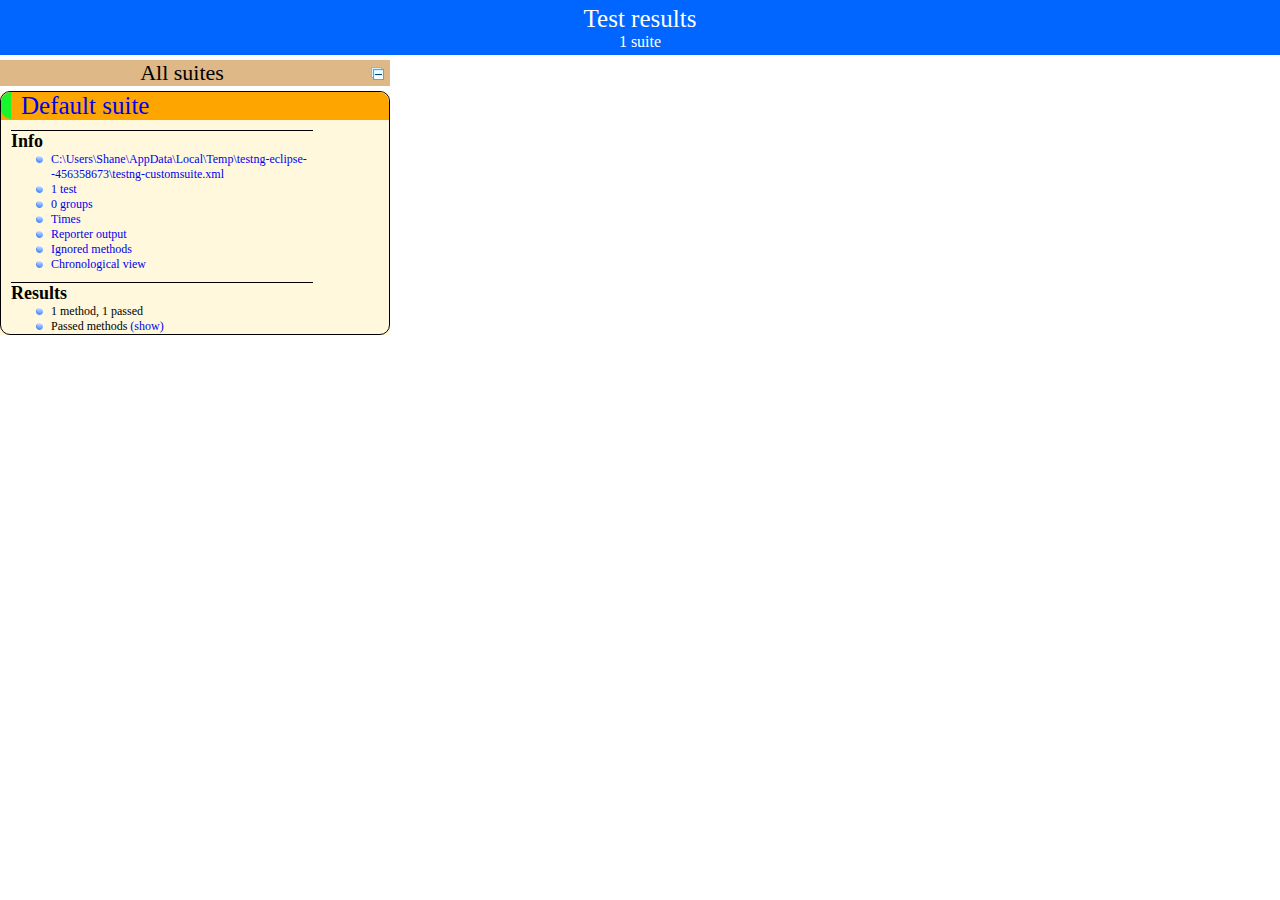
<file: BBKeys_Metrics/test-output/index.html>
<!DOCTYPE html>

<html>
  <head>
  <title>TestNG reports</title>

    <link type="text/css" href="testng-reports.css" rel="stylesheet" />  
    <script type="text/javascript" src="jquery-1.7.1.min.js"></script>
    <script type="text/javascript" src="testng-reports.js"></script>
    <script type="text/javascript" src="https://www.google.com/jsapi"></script>
    <script type='text/javascript'>
      google.load('visualization', '1', {packages:['table']});
      google.setOnLoadCallback(drawTable);
      var suiteTableInitFunctions = new Array();
      var suiteTableData = new Array();
    </script>
    <!--
      <script type="text/javascript" src="jquery-ui/js/jquery-ui-1.8.16.custom.min.js"></script>
     -->
  </head>

  <body>
    <div class="top-banner-root">
      <span class="top-banner-title-font">Test results</span>
      <br/>
      <span class="top-banner-font-1">1 suite</span>
    </div> <!-- top-banner-root -->
    <div class="navigator-root">
      <div class="navigator-suite-header">
        <span>All suites</span>
        <a href="#" class="collapse-all-link" title="Collapse/expand all the suites">
          <img class="collapse-all-icon" src="collapseall.gif">
          </img> <!-- collapse-all-icon -->
        </a> <!-- collapse-all-link -->
      </div> <!-- navigator-suite-header -->
      <div class="suite">
        <div class="rounded-window">
          <div class="suite-header light-rounded-window-top">
            <a href="#" class="navigator-link" panel-name="suite-Default_suite">
              <span class="suite-name border-passed">Default suite</span>
            </a> <!-- navigator-link -->
          </div> <!-- suite-header light-rounded-window-top -->
          <div class="navigator-suite-content">
            <div class="suite-section-title">
              <span>Info</span>
            </div> <!-- suite-section-title -->
            <div class="suite-section-content">
              <ul>
                <li>
                  <a href="#" class="navigator-link " panel-name="test-xml-Default_suite">
                    <span>C:\Users\Shane\AppData\Local\Temp\testng-eclipse--456358673\testng-customsuite.xml</span>
                  </a> <!-- navigator-link  -->
                </li>
                <li>
                  <a href="#" class="navigator-link " panel-name="testlist-Default_suite">
                    <span class="test-stats">1 test</span>
                  </a> <!-- navigator-link  -->
                </li>
                <li>
                  <a href="#" class="navigator-link " panel-name="group-Default_suite">
                    <span>0 groups</span>
                  </a> <!-- navigator-link  -->
                </li>
                <li>
                  <a href="#" class="navigator-link " panel-name="times-Default_suite">
                    <span>Times</span>
                  </a> <!-- navigator-link  -->
                </li>
                <li>
                  <a href="#" class="navigator-link " panel-name="reporter-Default_suite">
                    <span>Reporter output</span>
                  </a> <!-- navigator-link  -->
                </li>
                <li>
                  <a href="#" class="navigator-link " panel-name="ignored-methods-Default_suite">
                    <span>Ignored methods</span>
                  </a> <!-- navigator-link  -->
                </li>
                <li>
                  <a href="#" class="navigator-link " panel-name="chronological-Default_suite">
                    <span>Chronological view</span>
                  </a> <!-- navigator-link  -->
                </li>
              </ul>
            </div> <!-- suite-section-content -->
            <div class="result-section">
              <div class="suite-section-title">
                <span>Results</span>
              </div> <!-- suite-section-title -->
              <div class="suite-section-content">
                <ul>
                  <li>
                    <span class="method-stats">1 method,   1 passed</span>
                  </li>
                  <li>
                    <span class="method-list-title passed">Passed methods</span>
                    <span class="show-or-hide-methods passed">
                      <a href="#" panel-name="suite-Default_suite" class="hide-methods passed suite-Default_suite"> (hide)</a> <!-- hide-methods passed suite-Default_suite -->
                      <a href="#" panel-name="suite-Default_suite" class="show-methods passed suite-Default_suite"> (show)</a> <!-- show-methods passed suite-Default_suite -->
                    </span>
                    <div class="method-list-content passed suite-Default_suite">
                      <span>
                        <img width="3%" src="passed.png"/>
                        <a href="#" class="method navigator-link" panel-name="suite-Default_suite" title="TestingMVC.ModelTest" hash-for-method="getTopLeaders">getTopLeaders</a> <!-- method navigator-link -->
                      </span>
                      <br/>
                    </div> <!-- method-list-content passed suite-Default_suite -->
                  </li>
                </ul>
              </div> <!-- suite-section-content -->
            </div> <!-- result-section -->
          </div> <!-- navigator-suite-content -->
        </div> <!-- rounded-window -->
      </div> <!-- suite -->
    </div> <!-- navigator-root -->
    <div class="wrapper">
      <div class="main-panel-root">
        <div panel-name="suite-Default_suite" class="panel Default_suite">
          <div class="suite-Default_suite-class-passed">
            <div class="main-panel-header rounded-window-top">
              <img src="passed.png"/>
              <span class="class-name">TestingMVC.ModelTest</span>
            </div> <!-- main-panel-header rounded-window-top -->
            <div class="main-panel-content rounded-window-bottom">
              <div class="method">
                <div class="method-content">
                  <a name="getTopLeaders">
                  </a> <!-- getTopLeaders -->
                  <span class="method-name">getTopLeaders</span>
                </div> <!-- method-content -->
              </div> <!-- method -->
            </div> <!-- main-panel-content rounded-window-bottom -->
          </div> <!-- suite-Default_suite-class-passed -->
        </div> <!-- panel Default_suite -->
        <div panel-name="test-xml-Default_suite" class="panel">
          <div class="main-panel-header rounded-window-top">
            <span class="header-content">C:\Users\Shane\AppData\Local\Temp\testng-eclipse--456358673\testng-customsuite.xml</span>
          </div> <!-- main-panel-header rounded-window-top -->
          <div class="main-panel-content rounded-window-bottom">
            <pre>
&lt;?xml version=&quot;1.0&quot; encoding=&quot;UTF-8&quot;?&gt;
&lt;!DOCTYPE suite SYSTEM &quot;http://testng.org/testng-1.0.dtd&quot;&gt;
&lt;suite name=&quot;Default suite&quot;&gt;
  &lt;test verbose=&quot;2&quot; name=&quot;Default test&quot;&gt;
    &lt;classes&gt;
      &lt;class name=&quot;TestingMVC.ModelTest&quot;/&gt;
    &lt;/classes&gt;
  &lt;/test&gt; &lt;!-- Default test --&gt;
&lt;/suite&gt; &lt;!-- Default suite --&gt;
            </pre>
          </div> <!-- main-panel-content rounded-window-bottom -->
        </div> <!-- panel -->
        <div panel-name="testlist-Default_suite" class="panel">
          <div class="main-panel-header rounded-window-top">
            <span class="header-content">Tests for Default suite</span>
          </div> <!-- main-panel-header rounded-window-top -->
          <div class="main-panel-content rounded-window-bottom">
            <ul>
              <li>
                <span class="test-name">Default test (1 class)</span>
              </li>
            </ul>
          </div> <!-- main-panel-content rounded-window-bottom -->
        </div> <!-- panel -->
        <div panel-name="group-Default_suite" class="panel">
          <div class="main-panel-header rounded-window-top">
            <span class="header-content">Groups for Default suite</span>
          </div> <!-- main-panel-header rounded-window-top -->
          <div class="main-panel-content rounded-window-bottom">
          </div> <!-- main-panel-content rounded-window-bottom -->
        </div> <!-- panel -->
        <div panel-name="times-Default_suite" class="panel">
          <div class="main-panel-header rounded-window-top">
            <span class="header-content">Times for Default suite</span>
          </div> <!-- main-panel-header rounded-window-top -->
          <div class="main-panel-content rounded-window-bottom">
            <div class="times-div">
              <script type="text/javascript">
suiteTableInitFunctions.push('tableData_Default_suite');
function tableData_Default_suite() {
var data = new google.visualization.DataTable();
data.addColumn('number', 'Number');
data.addColumn('string', 'Method');
data.addColumn('string', 'Class');
data.addColumn('number', 'Time (ms)');
data.addRows(1);
data.setCell(0, 0, 0)
data.setCell(0, 1, 'getTopLeaders')
data.setCell(0, 2, 'TestingMVC.ModelTest')
data.setCell(0, 3, 8181);
window.suiteTableData['Default_suite']= { tableData: data, tableDiv: 'times-div-Default_suite'}
return data;
}
              </script>
              <span class="suite-total-time">Total running time: 8 seconds</span>
              <div id="times-div-Default_suite">
              </div> <!-- times-div-Default_suite -->
            </div> <!-- times-div -->
          </div> <!-- main-panel-content rounded-window-bottom -->
        </div> <!-- panel -->
        <div panel-name="reporter-Default_suite" class="panel">
          <div class="main-panel-header rounded-window-top">
            <span class="header-content">Reporter output for Default suite</span>
          </div> <!-- main-panel-header rounded-window-top -->
          <div class="main-panel-content rounded-window-bottom">
          </div> <!-- main-panel-content rounded-window-bottom -->
        </div> <!-- panel -->
        <div panel-name="ignored-methods-Default_suite" class="panel">
          <div class="main-panel-header rounded-window-top">
            <span class="header-content">0 ignored methods</span>
          </div> <!-- main-panel-header rounded-window-top -->
          <div class="main-panel-content rounded-window-bottom">
          </div> <!-- main-panel-content rounded-window-bottom -->
        </div> <!-- panel -->
        <div panel-name="chronological-Default_suite" class="panel">
          <div class="main-panel-header rounded-window-top">
            <span class="header-content">Methods in chronological order</span>
          </div> <!-- main-panel-header rounded-window-top -->
          <div class="main-panel-content rounded-window-bottom">
            <div class="chronological-class">
              <div class="chronological-class-name">TestingMVC.ModelTest</div> <!-- chronological-class-name -->
              <div class="test-method">
                <span class="method-name">getTopLeaders</span>
                <span class="method-start">0 ms</span>
              </div> <!-- test-method -->
          </div> <!-- main-panel-content rounded-window-bottom -->
        </div> <!-- panel -->
      </div> <!-- main-panel-root -->
    </div> <!-- wrapper -->
  </body>
</html>
</file>
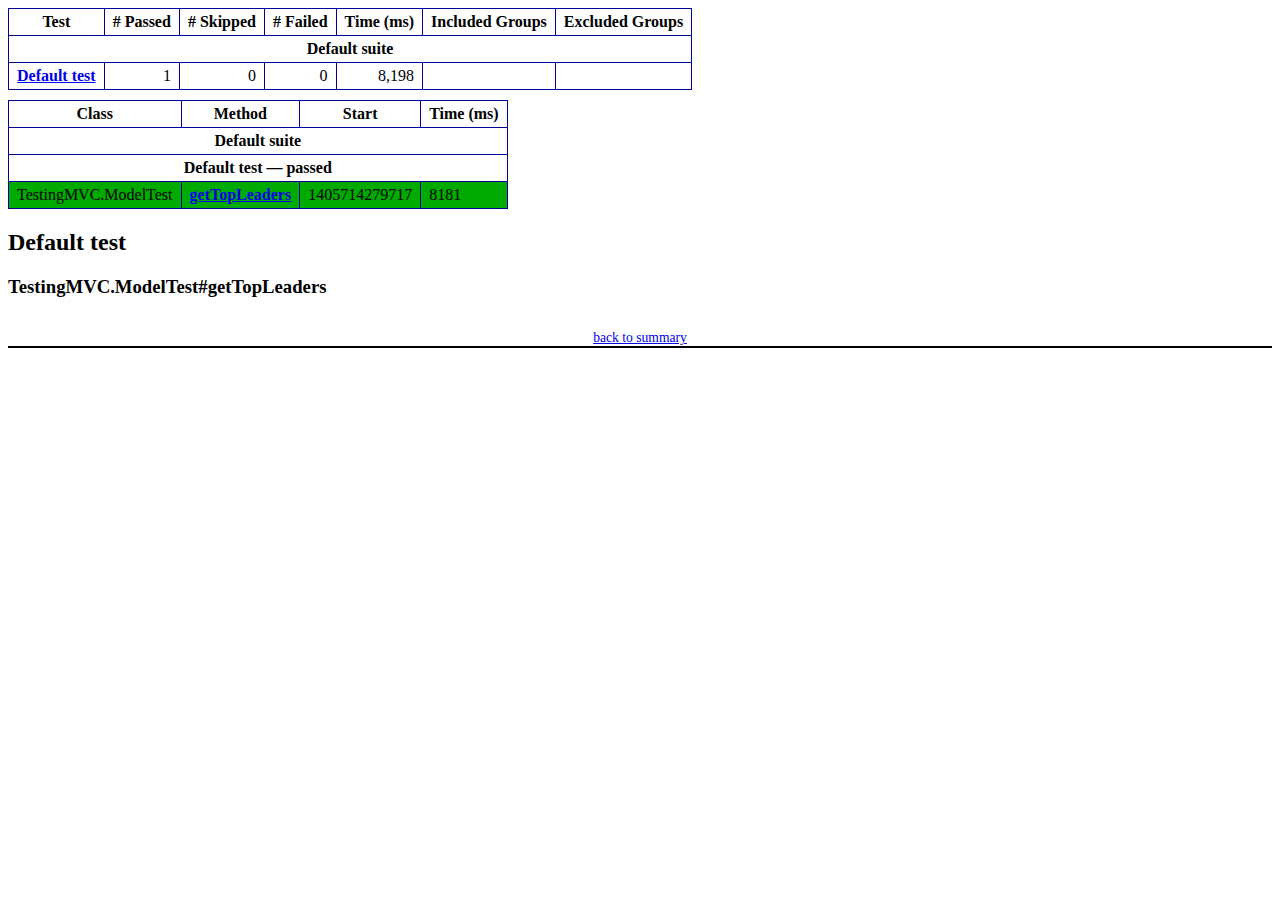
<file: BBKeys_Metrics/test-output/emailable-report.html>
<!DOCTYPE html PUBLIC "-//W3C//DTD XHTML 1.1//EN" "http://www.w3.org/TR/xhtml11/DTD/xhtml11.dtd">
<html xmlns="http://www.w3.org/1999/xhtml"><head><title>TestNG Report</title><style type="text/css">table {margin-bottom:10px;border-collapse:collapse;empty-cells:show}th,td {border:1px solid #009;padding:.25em .5em}th {vertical-align:bottom}td {vertical-align:top}table a {font-weight:bold}.stripe td {background-color: #E6EBF9}.num {text-align:right}.passedodd td {background-color: #3F3}.passedeven td {background-color: #0A0}.skippedodd td {background-color: #DDD}.skippedeven td {background-color: #CCC}.failedodd td,.attn {background-color: #F33}.failedeven td,.stripe .attn {background-color: #D00}.stacktrace {white-space:pre;font-family:monospace}.totop {font-size:85%;text-align:center;border-bottom:2px solid #000}</style></head><body><table><tr><th>Test</th><th># Passed</th><th># Skipped</th><th># Failed</th><th>Time (ms)</th><th>Included Groups</th><th>Excluded Groups</th></tr><tr><th colspan="7">Default suite</th></tr><tr><td><a href="#t0">Default test</a></td><td class="num">1</td><td class="num">0</td><td class="num">0</td><td class="num">8,198</td><td></td><td></td></tr></table><table><thead><tr><th>Class</th><th>Method</th><th>Start</th><th>Time (ms)</th></tr></thead><tbody><tr><th colspan="4">Default suite</th></tr></tbody><tbody id="t0"><tr><th colspan="4">Default test &#8212; passed</th></tr><tr class="passedeven"><td rowspan="1">TestingMVC.ModelTest</td><td><a href="#m0">getTopLeaders</a></td><td rowspan="1">1405714279717</td><td rowspan="1">8181</td></tr></tbody></table><h2>Default test</h2><h3 id="m0">TestingMVC.ModelTest#getTopLeaders</h3><table class="result"></table><p class="totop"><a href="#summary">back to summary</a></p></body></html>
</file>
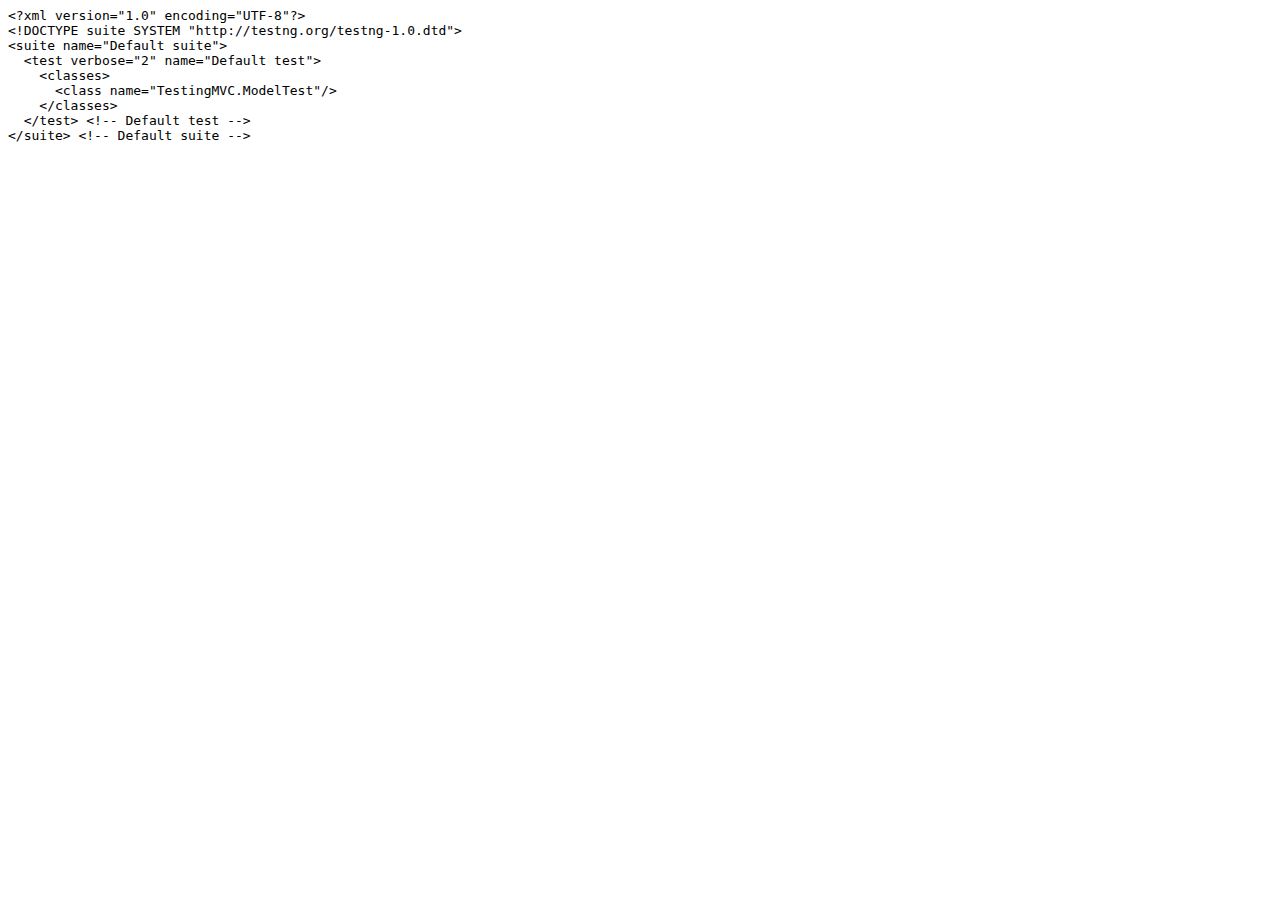
<file: BBKeys_Metrics/test-output/old/Default suite/testng.xml.html>
<html><head><title>testng.xml for Default suite</title></head><body><tt>&lt;?xml&nbsp;version="1.0"&nbsp;encoding="UTF-8"?&gt;<br/>&lt;!DOCTYPE&nbsp;suite&nbsp;SYSTEM&nbsp;"http://testng.org/testng-1.0.dtd"&gt;<br/>&lt;suite&nbsp;name="Default&nbsp;suite"&gt;<br/>&nbsp;&nbsp;&lt;test&nbsp;verbose="2"&nbsp;name="Default&nbsp;test"&gt;<br/>&nbsp;&nbsp;&nbsp;&nbsp;&lt;classes&gt;<br/>&nbsp;&nbsp;&nbsp;&nbsp;&nbsp;&nbsp;&lt;class&nbsp;name="TestingMVC.ModelTest"/&gt;<br/>&nbsp;&nbsp;&nbsp;&nbsp;&lt;/classes&gt;<br/>&nbsp;&nbsp;&lt;/test&gt;&nbsp;&lt;!--&nbsp;Default&nbsp;test&nbsp;--&gt;<br/>&lt;/suite&gt;&nbsp;&lt;!--&nbsp;Default&nbsp;suite&nbsp;--&gt;<br/></tt></body></html>
</file>
<file: BBKeys_Metrics/test-output/testng-reports.css>
body {
    margin: 0px 0px 5px 5px;
}

ul {
    margin: 0px;
}

li {
    list-style-type: none;
}

a {
    text-decoration: none;
}

a:hover {
    text-decoration: underline;
}

.navigator-selected {
    background: #ffa500;
}

.wrapper {
    position: absolute;
    top: 60px;
    bottom: 0;
    left: 400px;
    right: 0;
    overflow: auto;
}

.navigator-root {
    position: absolute;
    top: 60px;
    bottom: 0;
    left: 0;
    width: 400px;
    overflow-y: auto;
}

.suite {
    margin: 0px 10px 10px 0px;
    background-color: #fff8dc;
}

.suite-name {
    padding-left: 10px;
    font-size: 25px;
    font-family: Times;
}

.main-panel-header {
    padding: 5px;
    background-color: #9FB4D9; //afeeee;
    font-family: monospace;
    font-size: 18px;
}

.main-panel-content {
    padding: 5px;
    margin-bottom: 10px;
    background-color: #DEE8FC; //d0ffff;
}

.rounded-window {
    border-radius: 10px;
    border-style: solid;
    border-width: 1px;
}

.rounded-window-top {
    border-top-right-radius: 10px 10px;
    border-top-left-radius: 10px 10px;
    border-style: solid;
    border-width: 1px;
    overflow: auto;
}

.light-rounded-window-top {
    border-top-right-radius: 10px 10px;
    border-top-left-radius: 10px 10px;
}

.rounded-window-bottom {
    border-style: solid;
    border-width: 0px 1px 1px 1px;
    border-bottom-right-radius: 10px 10px;
    border-bottom-left-radius: 10px 10px;
    overflow: auto;
}

.method-name {
    font-size: 12px;
    font-family: monospace;
}

.method-content {
    border-style: solid;
    border-width: 0px 0px 1px 0px;
    margin-bottom: 10;
    padding-bottom: 5px;
    width: 80%;
}

.parameters {
    font-size: 14px;
    font-family: monospace;
}

.stack-trace {
    white-space: pre;
    font-family: monospace;
    font-size: 12px;
    font-weight: bold;
    margin-top: 0px;
    margin-left: 20px;
}

.testng-xml {
    font-family: monospace;
}

.method-list-content {
    margin-left: 10px;
}

.navigator-suite-content {
    margin-left: 10px;
    font: 12px 'Lucida Grande';
}

.suite-section-title {
    margin-top: 10px;
    width: 80%;
    border-style: solid;
    border-width: 1px 0px 0px 0px;
    font-family: Times;
    font-size: 18px;
    font-weight: bold;
}

.suite-section-content {
    list-style-image: url(bullet_point.png);
}

.top-banner-root {
    position: absolute;
    top: 0;
    height: 45px;
    left: 0;
    right: 0;
    padding: 5px;
    margin: 0px 0px 5px 0px;
    background-color: #0066ff;
    font-family: Times;
    color: #fff;
    text-align: center;
}

.top-banner-title-font {
    font-size: 25px;
}

.test-name {
    font-family: 'Lucida Grande';
    font-size: 16px;
}

.suite-icon {
    padding: 5px;
    float: right;
    height: 20;
}

.test-group {
    font: 20px 'Lucida Grande';
    margin: 5px 5px 10px 5px;
    border-width: 0px 0px 1px 0px;
    border-style: solid;
    padding: 5px;
}

.test-group-name {
    font-weight: bold;
}

.method-in-group {
    font-size: 16px;
    margin-left: 80px;
}

table.google-visualization-table-table {
    width: 100%;
}

.reporter-method-name {
    font-size: 14px;
    font-family: monospace;
}

.reporter-method-output-div {
    padding: 5px;
    margin: 0px 0px 5px 20px;
    font-size: 12px;
    font-family: monospace;
    border-width: 0px 0px 0px 1px;
    border-style: solid;
}

.ignored-class-div {
    font-size: 14px;
    font-family: monospace;
}

.ignored-methods-div {
    padding: 5px;
    margin: 0px 0px 5px 20px;
    font-size: 12px;
    font-family: monospace;
    border-width: 0px 0px 0px 1px;
    border-style: solid;
}

.border-failed {
    border-top-left-radius: 10px 10px;
    border-bottom-left-radius: 10px 10px;
    border-style: solid;
    border-width: 0px 0px 0px 10px;
    border-color: #f00;
}

.border-skipped {
    border-top-left-radius: 10px 10px;
    border-bottom-left-radius: 10px 10px;
    border-style: solid;
    border-width: 0px 0px 0px 10px;
    border-color: #edc600;
}

.border-passed {
    border-top-left-radius: 10px 10px;
    border-bottom-left-radius: 10px 10px;
    border-style: solid;
    border-width: 0px 0px 0px 10px;
    border-color: #19f52d;
}

.times-div {
    text-align: center;
    padding: 5px;
}

.suite-total-time {
    font: 16px 'Lucida Grande';
}

.configuration-suite {
    margin-left: 20px;
}

.configuration-test {
    margin-left: 40px;
}

.configuration-class {
    margin-left: 60px;
}

.configuration-method {
    margin-left: 80px;
}

.test-method {
    margin-left: 100px;
}

.chronological-class {
    background-color: #0ccff;
    border-style: solid;
    border-width: 0px 0px 1px 1px;
}

.method-start {
    float: right;
}

.chronological-class-name {
    padding: 0px 0px 0px 5px;
    color: #008;
}

.after, .before, .test-method {
    font-family: monospace;
    font-size: 14px;
}

.navigator-suite-header {
    font-size: 22px;
    margin: 0px 10px 5px 0px;
    background-color: #deb887;
    text-align: center;
}

.collapse-all-icon {
    padding: 5px;
    float: right;
}
</file>
